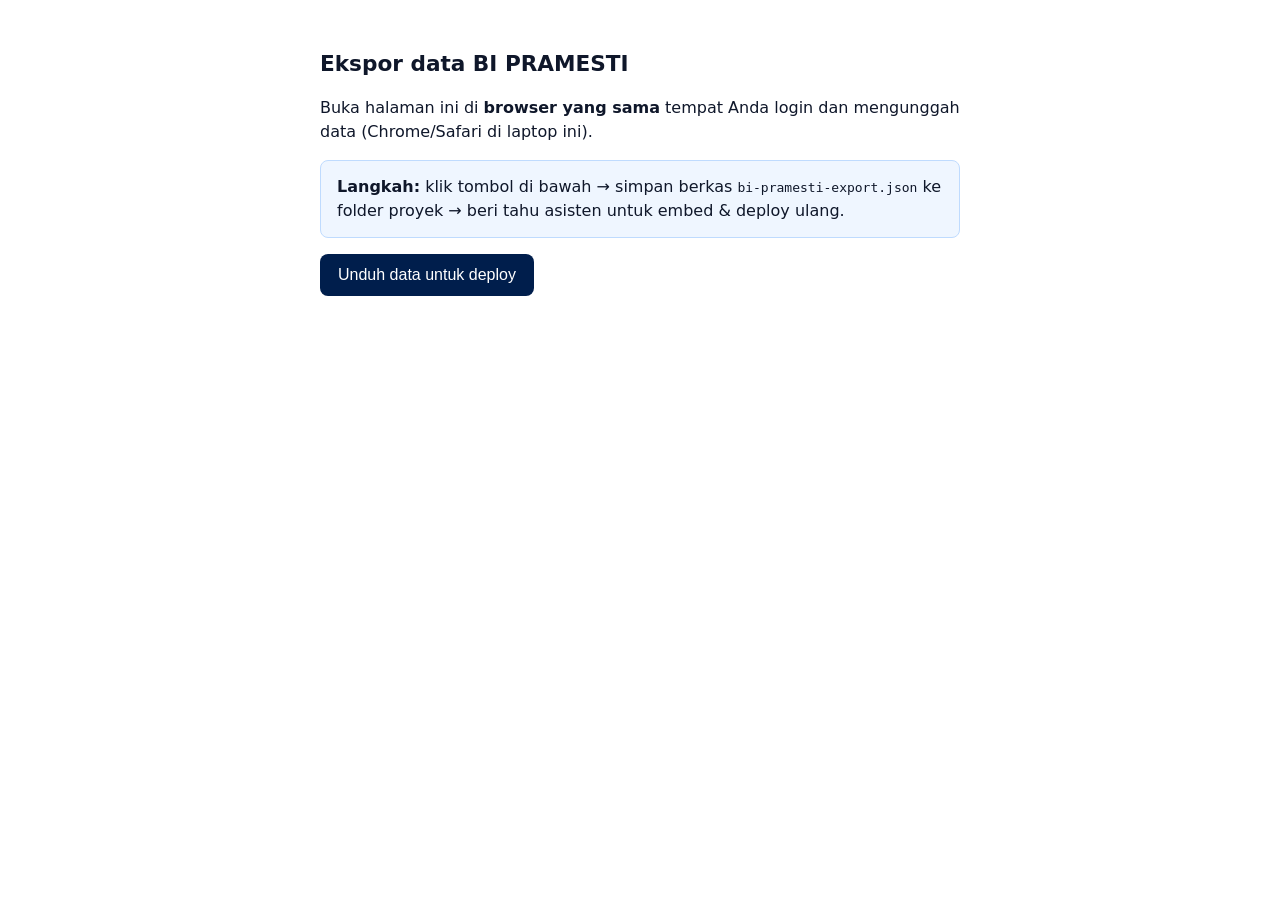
<file: tools/export-data.html>
<!DOCTYPE html>
<html lang="id">
<head>
  <meta charset="UTF-8">
  <meta name="viewport" content="width=device-width, initial-scale=1.0">
  <title>Ekspor Data BI PRAMESTI</title>
  <style>
    body { font-family: system-ui, sans-serif; max-width: 640px; margin: 48px auto; padding: 0 20px; line-height: 1.5; color: #0f172a; }
    h1 { font-size: 1.35rem; }
    .note { background: #eff6ff; border: 1px solid #bfdbfe; padding: 14px 16px; border-radius: 8px; margin: 16px 0; }
    button { background: #001e4c; color: #fff; border: 0; padding: 12px 18px; border-radius: 8px; font-size: 1rem; cursor: pointer; }
    button:disabled { opacity: 0.5; cursor: not-allowed; }
    pre { background: #f8fafc; border: 1px solid #e2e8f0; padding: 12px; border-radius: 8px; overflow: auto; font-size: 0.85rem; }
    .ok { color: #166534; }
    .warn { color: #b45309; }
  </style>
</head>
<body>
  <h1>Ekspor data BI PRAMESTI</h1>
  <p>Buka halaman ini di <strong>browser yang sama</strong> tempat Anda login dan mengunggah data (Chrome/Safari di laptop ini).</p>
  <div class="note">
    <strong>Langkah:</strong> klik tombol di bawah → simpan berkas <code>bi-pramesti-export.json</code> ke folder proyek → beri tahu asisten untuk embed &amp; deploy ulang.
  </div>
  <p><button type="button" id="btn-export">Unduh data untuk deploy</button></p>
  <p id="status"></p>
  <pre id="preview" hidden></pre>
  <script>
    const STORAGE_KEY = "ekonomi-lokal-records-v2";
    const STORAGE_BACKEND_KEY = "ekonomi-lokal-backend-v1";
    const ICK_CAPAIAN_KEY = "padel-ick-capaian-v1";
    const IDB_NAME = "padel-ekonomi-lokal";
    const IDB_STORE = "kv";

    function withIdb() {
      return new Promise((resolve, reject) => {
        const req = indexedDB.open(IDB_NAME, 1);
        req.onerror = () => reject(req.error);
        req.onsuccess = () => resolve(req.result);
      });
    }

    function idbGet(key) {
      return withIdb().then((db) => new Promise((resolve, reject) => {
        const tx = db.transaction(IDB_STORE, "readonly");
        const req = tx.objectStore(IDB_STORE).get(key);
        req.onsuccess = () => resolve(req.result);
        req.onerror = () => reject(req.error);
        tx.oncomplete = () => db.close();
      }));
    }

    function usableList(value) {
      return Array.isArray(value) && value.length ? value : null;
    }

    async function loadRecords() {
      try {
        if (localStorage.getItem(STORAGE_BACKEND_KEY) === "idb") {
          const fromIdb = usableList(await idbGet(STORAGE_KEY));
          if (fromIdb) return fromIdb;
        }
        const raw = localStorage.getItem(STORAGE_KEY);
        if (raw) {
          const fromLs = usableList(JSON.parse(raw));
          if (fromLs) return fromLs;
        }
        const fromIdb = usableList(await idbGet(STORAGE_KEY));
        if (fromIdb) return fromIdb;
      } catch (_) {}
      return [];
    }

    async function loadCapaian() {
      try {
        const raw = localStorage.getItem(ICK_CAPAIAN_KEY);
        if (raw) {
          const parsed = JSON.parse(raw);
          if (parsed && Array.isArray(parsed.offices) && parsed.offices.length) return parsed;
        }
        const fromIdb = await idbGet(ICK_CAPAIAN_KEY);
        if (fromIdb && Array.isArray(fromIdb.offices) && fromIdb.offices.length) return fromIdb;
      } catch (_) {}
      return null;
    }

    function downloadJson(payload) {
      const blob = new Blob([JSON.stringify(payload, null, 2)], { type: "application/json" });
      const url = URL.createObjectURL(blob);
      const a = document.createElement("a");
      a.href = url;
      a.download = "bi-pramesti-export.json";
      a.click();
      URL.revokeObjectURL(url);
    }

    document.getElementById("btn-export").addEventListener("click", async () => {
      const btn = document.getElementById("btn-export");
      const status = document.getElementById("status");
      const preview = document.getElementById("preview");
      btn.disabled = true;
      status.textContent = "Membaca data dari browser…";
      try {
        const [records, capaian] = await Promise.all([loadRecords(), loadCapaian()]);
        const payload = {
          exportedAt: new Date().toISOString(),
          records,
          capaian,
        };
        downloadJson(payload);
        status.innerHTML = records.length
          ? `<span class="ok">Berhasil: ${records.length} baris UMKM/PUS` + (capaian ? `, capaian ICK ${capaian.offices.length} KPwDN` : "") + ".</span>"
          : `<span class="warn">Tidak ada data di browser ini. Buka BI PRAMESTI di tab lain, pastikan data tampil, lalu coba lagi di browser yang sama.</span>`;
        preview.hidden = false;
        preview.textContent = JSON.stringify({ recordCount: records.length, capaianOffices: capaian?.offices?.length || 0 }, null, 2);
      } catch (err) {
        status.textContent = "Gagal: " + (err.message || err);
      } finally {
        btn.disabled = false;
      }
    });
  </script>
</body>
</html>
</file>
